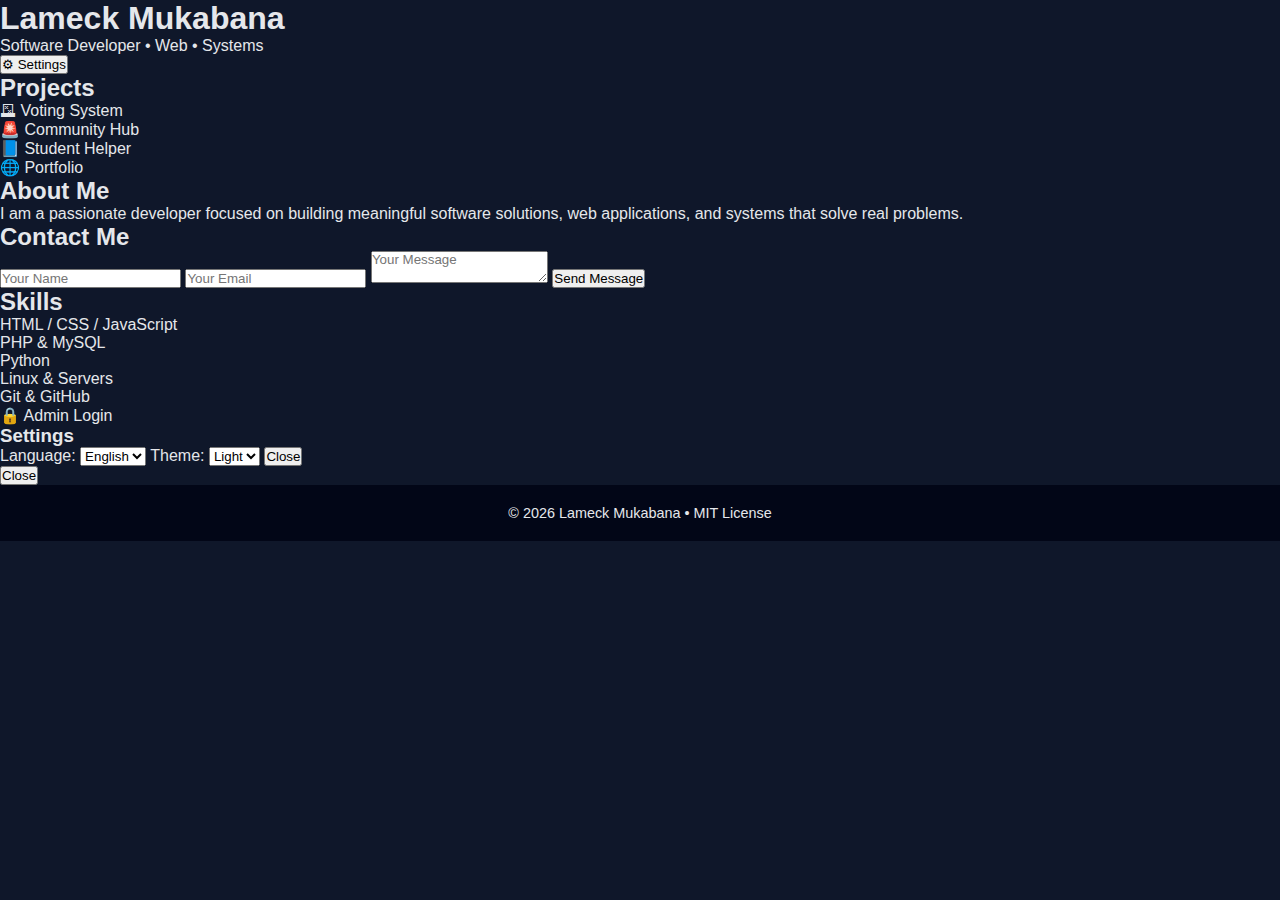
<file: index.html>
<!DOCTYPE html>
<html lang="en">
<head>
  <meta charset="UTF-8">
  <title>Lameck | Developer Portfolio</title>
  <link rel="stylesheet" href="style.css">
  <script defer src="script.js"></script>
</head>
<body>

<header>
  <h1>Lameck Mukabana</h1>
  <p>Software Developer • Web • Systems</p>
  <button onclick="toggleSettings()">⚙ Settings</button>
</header>

<div class="container">

  <!-- LEFT COLUMN -->
  <aside>
    <h2>Projects</h2>
    <ul>
      <li onclick="openProject('Voting System','A secure school voting system built in PHP.')">
        🗳 Voting System
      </li>
      <li onclick="openProject('Community Hub','Emergency SOS & volunteer coordination platform.')">
        🚨 Community Hub
      </li>
      <li onclick="openProject('Student Helper','Question & answer academic assistant.')">
        📘 Student Helper
      </li>
      <li onclick="openProject('Portfolio','This portfolio website.')">
        🌐 Portfolio
      </li>
    </ul>
  </aside>

  <!-- CENTER COLUMN -->
  <main>
    <h2>About Me</h2>
    <p>
      I am a passionate developer focused on building meaningful software
      solutions, web applications, and systems that solve real problems.
    </p>

    <h2>Contact Me</h2>
    <form action="mailto:YOUR_EMAIL@gmail.com" method="post" enctype="text/plain">
      <input type="text" name="name" placeholder="Your Name" required>
      <input type="email" name="email" placeholder="Your Email" required>
      <textarea name="message" placeholder="Your Message" required></textarea>
      <button type="submit">Send Message</button>
    </form>
  </main>

  <!-- RIGHT COLUMN -->
  <section>
    <h2>Skills</h2>
    <ul>
      <li>HTML / CSS / JavaScript</li>
      <li>PHP & MySQL</li>
      <li>Python</li>
      <li>Linux & Servers</li>
      <li>Git & GitHub</li>
    </ul>

    <a href="admin.html" class="admin-link">🔒 Admin Login</a>
  </section>

</div>

<!-- SETTINGS PANEL -->
<div id="settings" class="settings hidden">
  <h3>Settings</h3>
  <label>
    Language:
    <select onchange="changeLanguage(this.value)">
      <option value="en">English</option>
      <option value="sw">Swahili</option>
    </select>
  </label>

  <label>
    Theme:
    <select onchange="changeTheme(this.value)">
      <option value="light">Light</option>
      <option value="dark">Dark</option>
    </select>
  </label>

  <button onclick="toggleSettings()">Close</button>
</div>

<!-- PROJECT MODAL -->
<div id="modal" class="modal hidden">
  <div class="modal-content">
    <h3 id="modal-title"></h3>
    <p id="modal-desc"></p>
    <button onclick="closeModal()">Close</button>
  </div>
</div>

<footer>
  <p>© 2026 Lameck Mukabana • MIT License</p>
</footer>

</body>
</html>
</file>
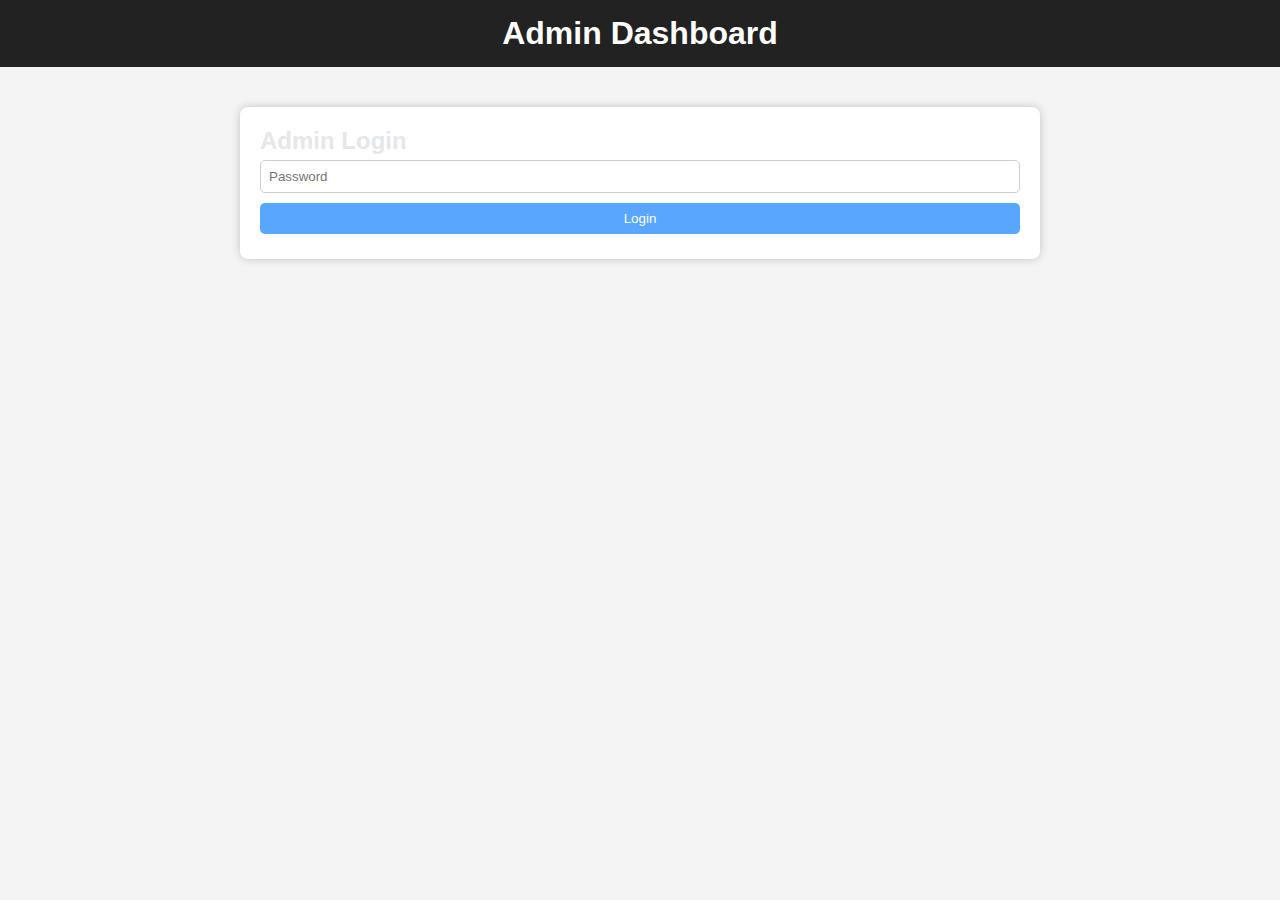
<file: admin.html>
<!DOCTYPE html>
<html lang="en">
<head>
<meta charset="UTF-8">
<title>Admin Dashboard</title>
<link rel="stylesheet" href="style.css">
<style>
body { font-family: Arial, sans-serif; margin:0; background:#f4f4f4; }
header { background:#222; color:white; padding:15px; text-align:center; }
.admin-container { display:flex; flex-direction:column; align-items:center; padding:20px; }
.admin-box { background:white; padding:20px; border-radius:8px; width:90%; max-width:800px; box-shadow:0 0 10px rgba(0,0,0,.2); margin:20px 0; }
.admin-box h2 { margin-top:0; }
input, select, button, textarea { padding:8px; margin:5px 0; width:100%; border-radius:5px; border:1px solid #ccc; }
button { background:#58a6ff; color:#fff; cursor:pointer; border:none; }
button:hover { background:#1f6feb; }
table { width:100%; border-collapse: collapse; margin-top:10px; }
th, td { padding:10px; border:1px solid #ccc; text-align:left; }
button.small { width:auto; padding:5px 10px; margin-right:5px; }
</style>
</head>
<body>

<header>
  <h1>Admin Dashboard</h1>
</header>

<div class="admin-container">

<!-- LOGIN -->
<div id="login" class="admin-box">
  <h2>Admin Login</h2>
  <input type="password" id="pass" placeholder="Password">
  <button onclick="login()">Login</button>
</div>

<!-- DASHBOARD -->
<div id="dashboard" class="admin-box" style="display:none;">
  <h2>Welcome, Admin!</h2>
  <p>Manage your projects below:</p>

  <!-- Project Table -->
  <table id="projects-table">
    <thead>
      <tr>
        <th>Name</th>
        <th>Description</th>
        <th>Demo URL</th>
        <th>GitHub URL</th>
        <th>Category</th>
        <th>Tech</th>
        <th>License</th>
        <th>Actions</th>
      </tr>
    </thead>
    <tbody></tbody>
  </table>

  <h3>Add New Project</h3>
  <input type="text" id="new-name" placeholder="Project Name">
  <input type="text" id="new-desc" placeholder="Description">
  <input type="text" id="new-img" placeholder="Image URL">
  <input type="text" id="new-demo" placeholder="Demo URL">
  <input type="text" id="new-github" placeholder="GitHub URL">
  <input type="text" id="new-cat" placeholder="Category">
  <input type="text" id="new-tech" placeholder="Technologies">
  <input type="text" id="new-license" placeholder="License">
  <button onclick="addProject()">Add Project</button>

</div>
</div>

<script>
// LOGIN
function login(){
  const pass = document.getElementById("pass").value;
  const hash = btoa(pass);
  if(hash === "TGFtZWNrQDEyMzQ="){ // Lameck@1234
    document.getElementById("login").style.display="none";
    document.getElementById("dashboard").style.display="block";
    renderTable();
  } else { alert("Access Denied"); }
}

// PROJECTS DATA
let projectsData = [
  {name:"Portfolio Website", desc:"Personal portfolio", img:"https://via.placeholder.com/150", demo:"#", github:"#", category:"web", tech:"HTML, CSS, JS", license:"MIT"},
  {name:"Voting System", desc:"School voting system", img:"https://via.placeholder.com/150", demo:"#", github:"#", category:"web", tech:"PHP, MySQL", license:"MIT"}
];

// RENDER TABLE
function renderTable(){
  const tbody = document.querySelector("#projects-table tbody");
  tbody.innerHTML="";
  projectsData.forEach((p,i)=>{
    const row = document.createElement("tr");
    row.innerHTML=`
      <td>${p.name}</td>
      <td>${p.desc}</td>
      <td><a href="${p.demo}" target="_blank">Demo</a></td>
      <td><a href="${p.github}" target="_blank">GitHub</a></td>
      <td>${p.category}</td>
      <td>${p.tech}</td>
      <td>${p.license}</td>
      <td>
        <button class="small" onclick="editProject(${i})">Edit</button>
        <button class="small" onclick="removeProject(${i})">Remove</button>
      </td>
    `;
    tbody.appendChild(row);
  });
}

// ADD PROJECT
function addProject(){
  const newP = {
    name: document.getElementById("new-name").value,
    desc: document.getElementById("new-desc").value,
    img: document.getElementById("new-img").value,
    demo: document.getElementById("new-demo").value,
    github: document.getElementById("new-github").value,
    category: document.getElementById("new-cat").value,
    tech: document.getElementById("new-tech").value,
    license: document.getElementById("new-license").value
  };
  projectsData.push(newP);
  renderTable();
  alert("Project added!");
}

// REMOVE PROJECT
function removeProject(i){
  if(confirm("Delete project "+projectsData[i].name+"?")){
    projectsData.splice(i,1);
    renderTable();
  }
}

// EDIT PROJECT
function editProject(i){
  const p = projectsData[i];
  const name = prompt("Name:", p.name);
  const desc = prompt("Description:", p.desc);
  const demo = prompt("Demo URL:", p.demo);
  const github = prompt("GitHub URL:", p.github);
  const cat = prompt("Category:", p.category);
  const tech = prompt("Tech:", p.tech);
  const license = prompt("License:", p.license);

  if(name) p.name=name;
  if(desc) p.desc=desc;
  if(demo) p.demo=demo;
  if(github) p.github=github;
  if(cat) p.category=cat;
  if(tech) p.tech=tech;
  if(license) p.license=license;

  renderTable();
  alert("Project updated!");
}
</script>
</body>
</html>
</file>
<file: style.css>
* {
  margin: 0;
  padding: 0;
  box-sizing: border-box;
  font-family: 'Poppins', sans-serif;
}

body {
  background: #0f172a;
  color: #e5e7eb;
}

a {
  text-decoration: none;
  color: inherit;
}

.hero {
  min-height: 100vh;
  background: linear-gradient(135deg, #020617, #0f172a);
}

.navbar {
  display: flex;
  justify-content: space-between;
  padding: 20px 10%;
}

.navbar ul {
  display: flex;
  gap: 20px;
  list-style: none;
}

.hero-content {
  text-align: center;
  margin-top: 120px;
}

.hero-content h1 {
  font-size: 3rem;
}

.hero-content p {
  opacity: 0.8;
  margin: 10px 0 30px;
}

.buttons .btn {
  padding: 12px 24px;
  border-radius: 30px;
  margin: 0 10px;
}

.primary {
  background: #38bdf8;
  color: #020617;
}

.secondary {
  border: 1px solid #38bdf8;
}

.section {
  padding: 80px 10%;
  text-align: center;
}

.section.dark {
  background: #020617;
}

.skills-grid,
.projects-grid {
  display: grid;
  grid-template-columns: repeat(auto-fit, minmax(150px, 1fr));
  gap: 20px;
  margin-top: 40px;
}

.skills-grid span,
.card {
  background: #020617;
  padding: 20px;
  border-radius: 12px;
}

footer {
  padding: 20px;
  text-align: center;
  background: #020617;
  font-size: 0.9rem;
}
</file>
